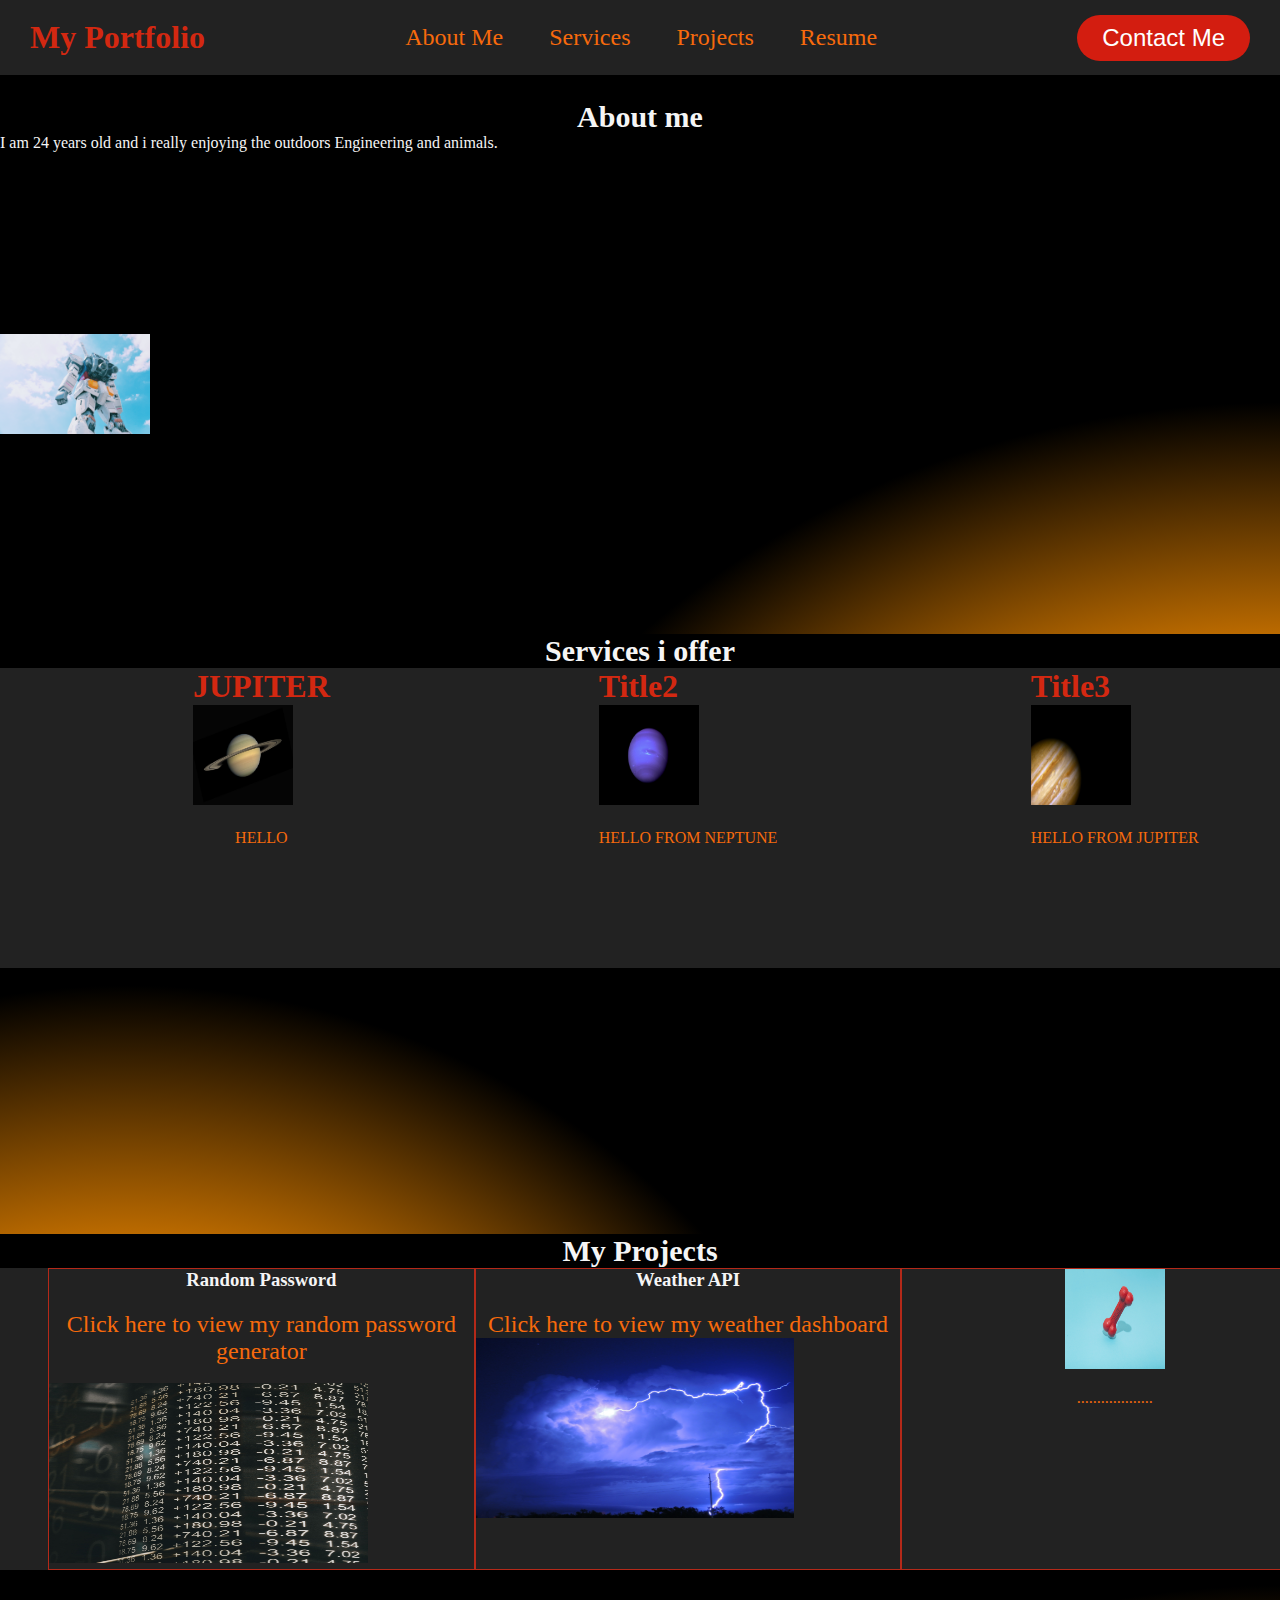
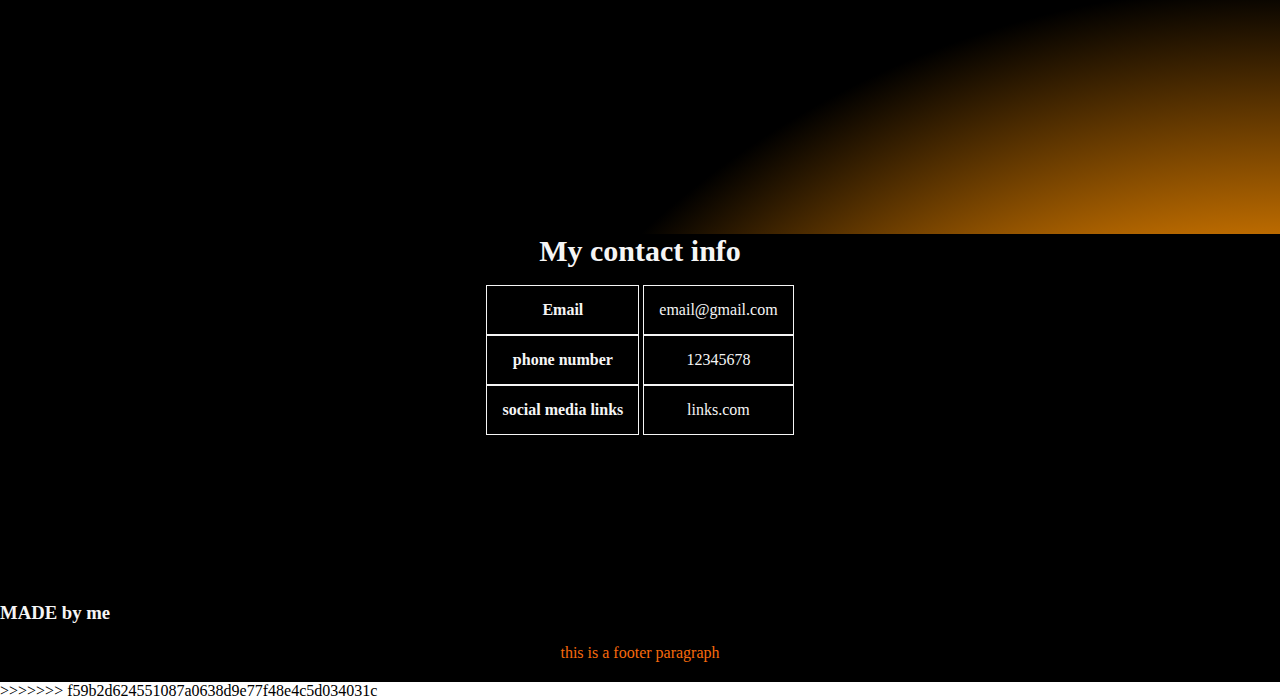
<file: index.html>
<!DOCTYPE html>
<html lang="en">
  <head>
    <title>My portfolio</title>
    <link rel="stylesheet" href="style.css" />
    <!-- <link rel="stylesheet" href="https://stackpath.bootstrapcdn.com/bootstrap/4.3.1/css/bootstrap.min.css" integrity="sha384-ggOyR0iXCbMQv3Xipma34MD+dH/1fQ784/j6cY/iJTQUOhcWr7x9JvoRxT2MZw1T" crossorigin="anonymous"> -->
    
  </head>

  <body>
    <header>
      <h1>My Portfolio</h1>

      <nav>
        <ul class="nav_links">
          <li><a href="#">About Me</a></li>
          <li><a href="#thirty">Services</a></li>
          <li><a href="#six">Projects</a></li>
          <li><a href="R.html">Resume</a></li>
        </ul>
      </nav>
      <a class="one" href="#sixty"><button>Contact Me</button></a>
    </header>
    <section>
      <div class="about_me">
        <h2>About me</h2>
        <div class= "container_3">
            <ul>
                <li>I am 24 years old and i really enjoying the outdoors Engineering and animals.</li>
            </ul>
            

        </div>
        <div class="container_4">
            <img class="avatar" src="images/avatar.jpg">

        </div>

        
      </div>

      <div id="thirty"class="services">
        <h2>Services i offer</h2>
        <div class="container_1">
                <div class="card_1">
                    <div>
                        <h1>JUPITER</h1>
                        <img class="planet1" src="images/staurn.jpg">
                        <P>HELLO</P>
                    </div>
                </div>
                <div class="card_1">
                    <div>
                        <h1>Title2</h1>
                        <img class="planet_2" src="images/neptune.jpg">
                        <p>HELLO FROM NEPTUNE</p>
                    </div>

                </div>
                <div class="card_1">
                    <div>
                        <h1>Title3</h1>
                        <img class="planet_3" src="images/jupiter.jpg">
                        <p>HELLO FROM JUPITER</p>

                    </div>
                </div>





        </div>

            
                
            </div>
      </div>
      <div id="six" class="projects">
        <h2>My Projects</h2>

        <div class="container">
          <div class="card">
            <div class="Randompassdiv">
                
                <h3 id="h3div">Random Password</h3>
            
                <!-- <img class="leash_1" src="images/leash.jpg"> -->
            </div>
                <div class="leash_2">
                    <p><a href="https://platinum47.github.io/Randompassword/">Click here to view my random password generator</a></p>
                    <br>
                    <img  class ="random" src="images/random.jpg">
                </div>
          </div>
          <div class="card">
            <div class="toys">

              <h3 id="h3div">Weather API</h3>
            </div>
            <div>
                <p><a href="https://platinum47.github.io/Forecast/">Click here to view my weather dashboard</a></p>
                <img class="Lightning" src="images/Lightning.jpg">
            </div>
          </div>
          <div class="card">
            <div class="bones">
              <img class="bone" src="images/bone.jpg" />
            </div>
            <div class="bones_1">
              <p>
               ...................
              </p>
            </div>
          </div>
        </div>

        
      </div>
      <div>
        <h2 id="sixty"class="three">My contact info</h2>
        <table class="two">
          <thead>
            <tr>
              <th>Email</th>
              <th>phone number</th>
              <th>social media links</th>
            </tr>
          </thead>
          <tbody>
            <tr>
              <td>email@gmail.com</td>
              <td>12345678</td>
              <td>links.com</td>
            </tr>
          </tbody>
        </table>
      </div>
    </section>
  </body>

  <footer>
    <h3 style="color: whitesmoke">MADE by me</h3>
    <p>this is a footer paragraph</p>
  </footer>
</html>
>>>>>>> f59b2d624551087a0638d9e77f48e4c5d034031c
</file>
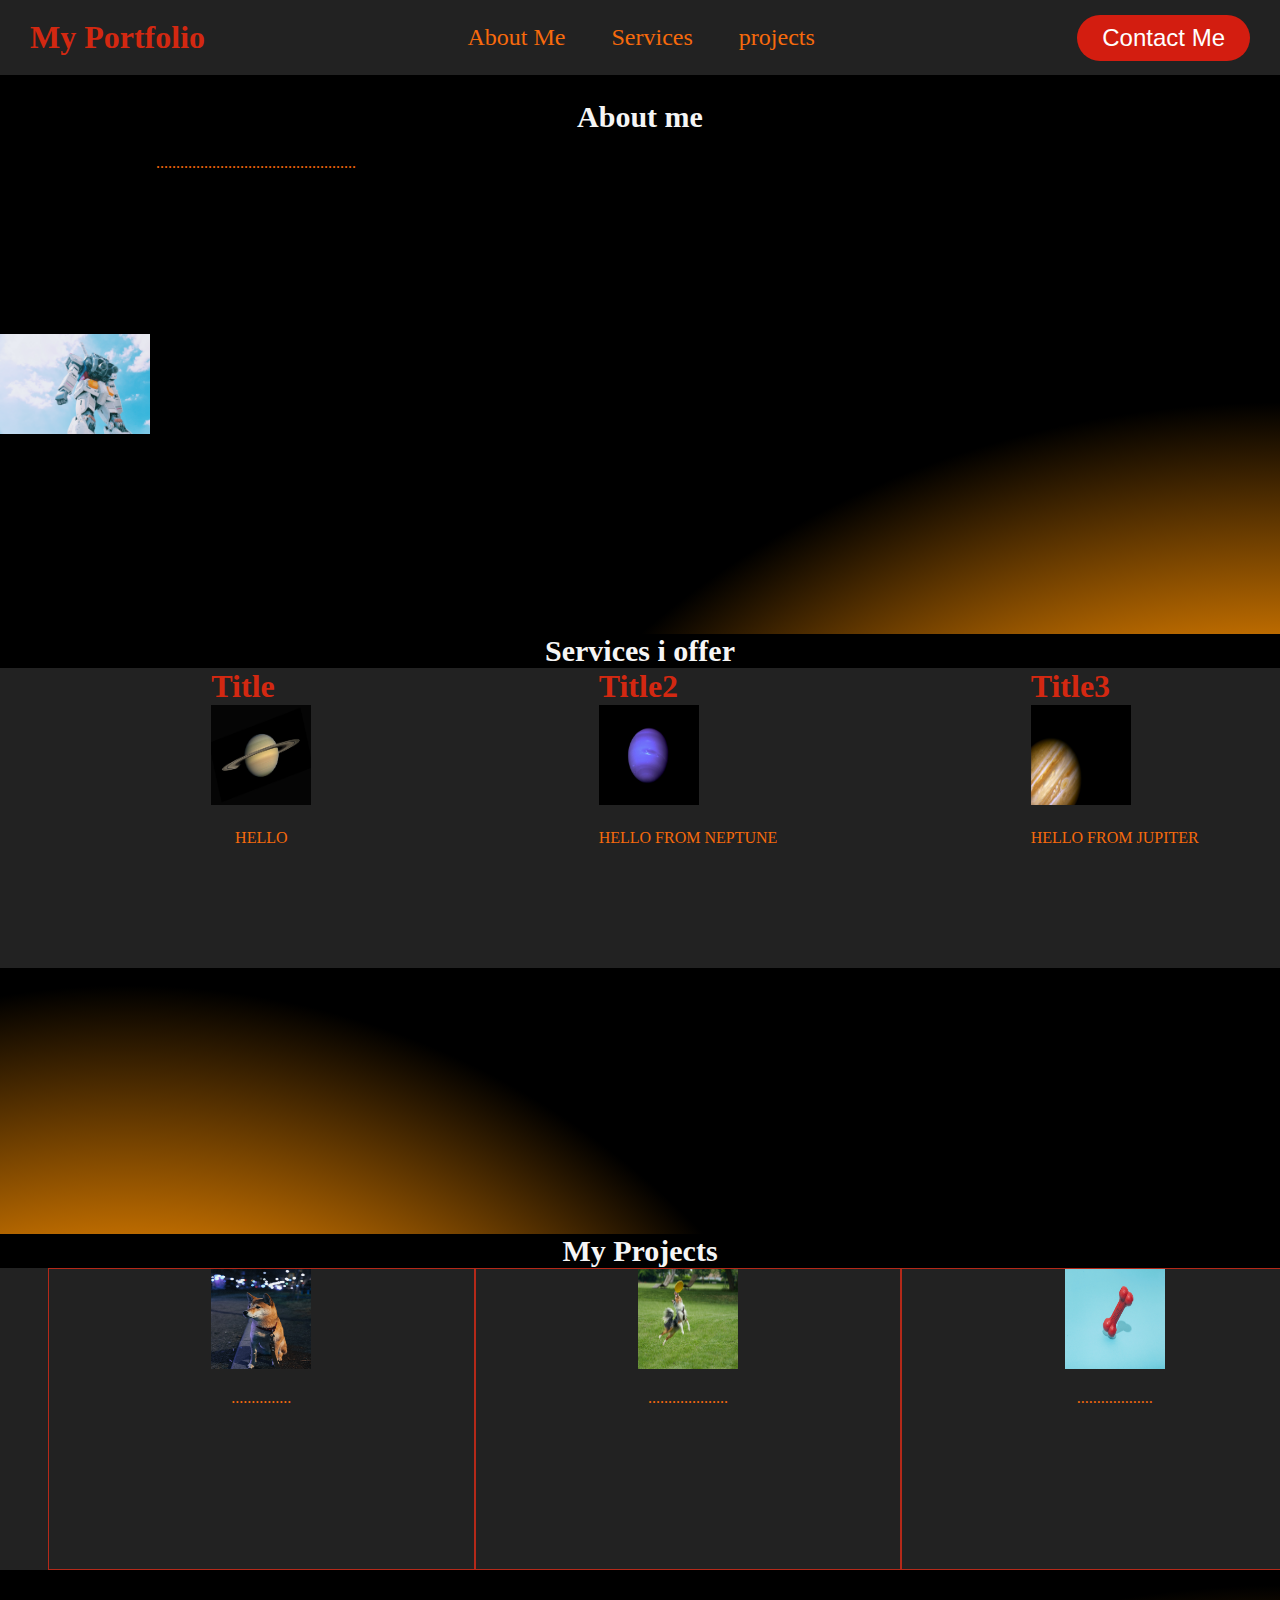
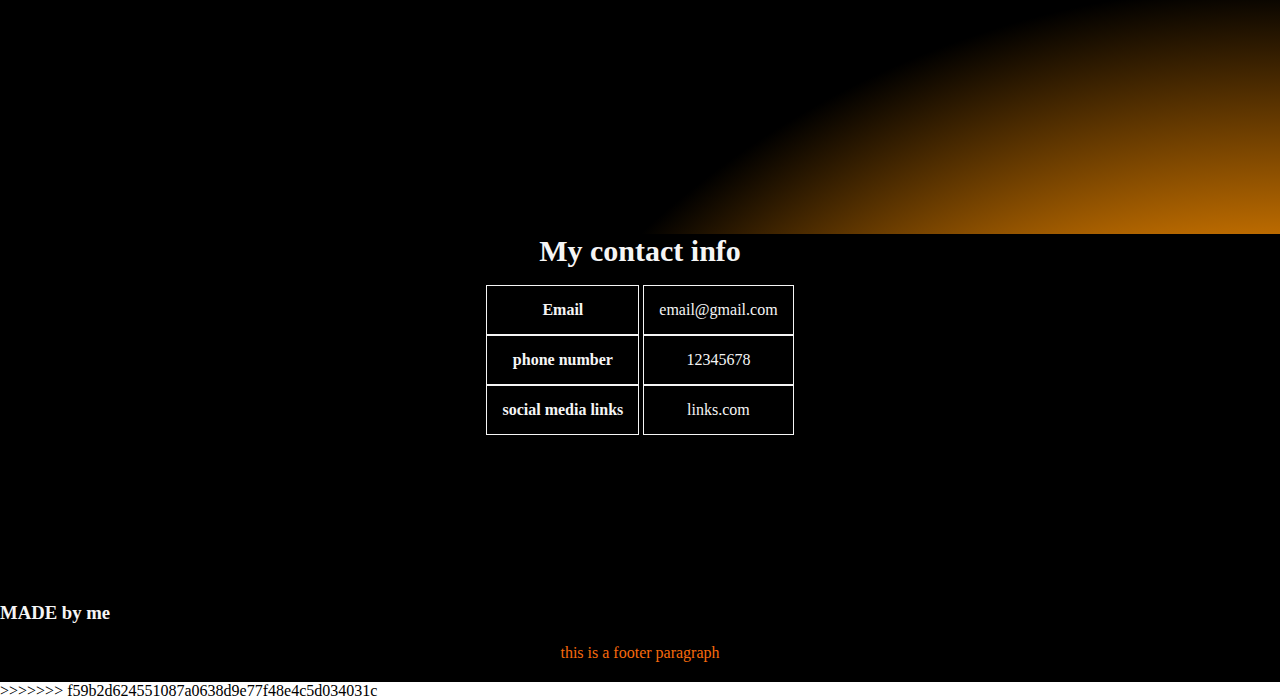
<file: code.html>
<!DOCTYPE html>
<html lang="en">
  <head>
    <title>My portfolio</title>
    <link rel="stylesheet" href="style.css" />
  </head>

  <body>
    <header>
      <h1>My Portfolio</h1>

      <nav>
        <ul class="nav_links">
          <li><a href="#">About Me</a></li>
          <li><a href="#thirty">Services</a></li>
          <li><a href="#six">projects</a></li>
        </ul>
      </nav>
      <a class="one" href="#sixty"><button>Contact Me</button></a>
    </header>
    <section>
      <div class="about_me">
        <h2>About me</h2>
        <div class= "container_3">
            <p>..................................................</p>
            

        </div>
        <div class="container_4">
            <img class="avatar" src="images/avatar.jpg">

        </div>

        
      </div>

      <div id="thirty"class="services">
        <h2>Services i offer</h2>
        <div class="container_1">
                <div class="card_1">
                    <div>
                        <h1>Title</h1>
                        <img class="planet1" src="images/staurn.jpg">
                        <P>HELLO</P>
                    </div>
                </div>
                <div class="card_1">
                    <div>
                        <h1>Title2</h1>
                        <img class="planet_2" src="images/neptune.jpg">
                        <p>HELLO FROM NEPTUNE</p>
                    </div>

                </div>
                <div class="card_1">
                    <div>
                        <h1>Title3</h1>
                        <img class="planet_3" src="images/jupiter.jpg">
                        <p>HELLO FROM JUPITER</p>

                    </div>
                </div>





        </div>

            
                
            </div>
      </div>
      <div id="six" class="projects">
        <h2>My Projects</h2>

        <div class="container">
          <div class="card">
            <div class="leash">
                <img class="leash_1" src="images/leash.jpg">
            </div>
                <div class="leash_2">
                    <p>...............</p>
                </div>
          </div>
          <div class="card">
            <div class="toys">
                <img class="toy_img" src="images/toys.jpg">
            </div>
            <div>
                <p>....................</p>
            </div>
          </div>
          <div class="card">
            <div class="bones">
              <img class="bone" src="images/bone.jpg" />
            </div>
            <div class="bones_1">
              <p>
               ...................
              </p>
            </div>
          </div>
        </div>

        
      </div>
      <div>
        <h2 id="sixty"class="three">My contact info</h2>
        <table class="two">
          <thead>
            <tr>
              <th>Email</th>
              <th>phone number</th>
              <th>social media links</th>
            </tr>
          </thead>
          <tbody>
            <tr>
              <td>email@gmail.com</td>
              <td>12345678</td>
              <td>links.com</td>
            </tr>
          </tbody>
        </table>
      </div>
    </section>
  </body>

  <footer>
    <h3 style="color: whitesmoke">MADE by me</h3>
    <p>this is a footer paragraph</p>
  </footer>
</html>
>>>>>>> f59b2d624551087a0638d9e77f48e4c5d034031c
</file>
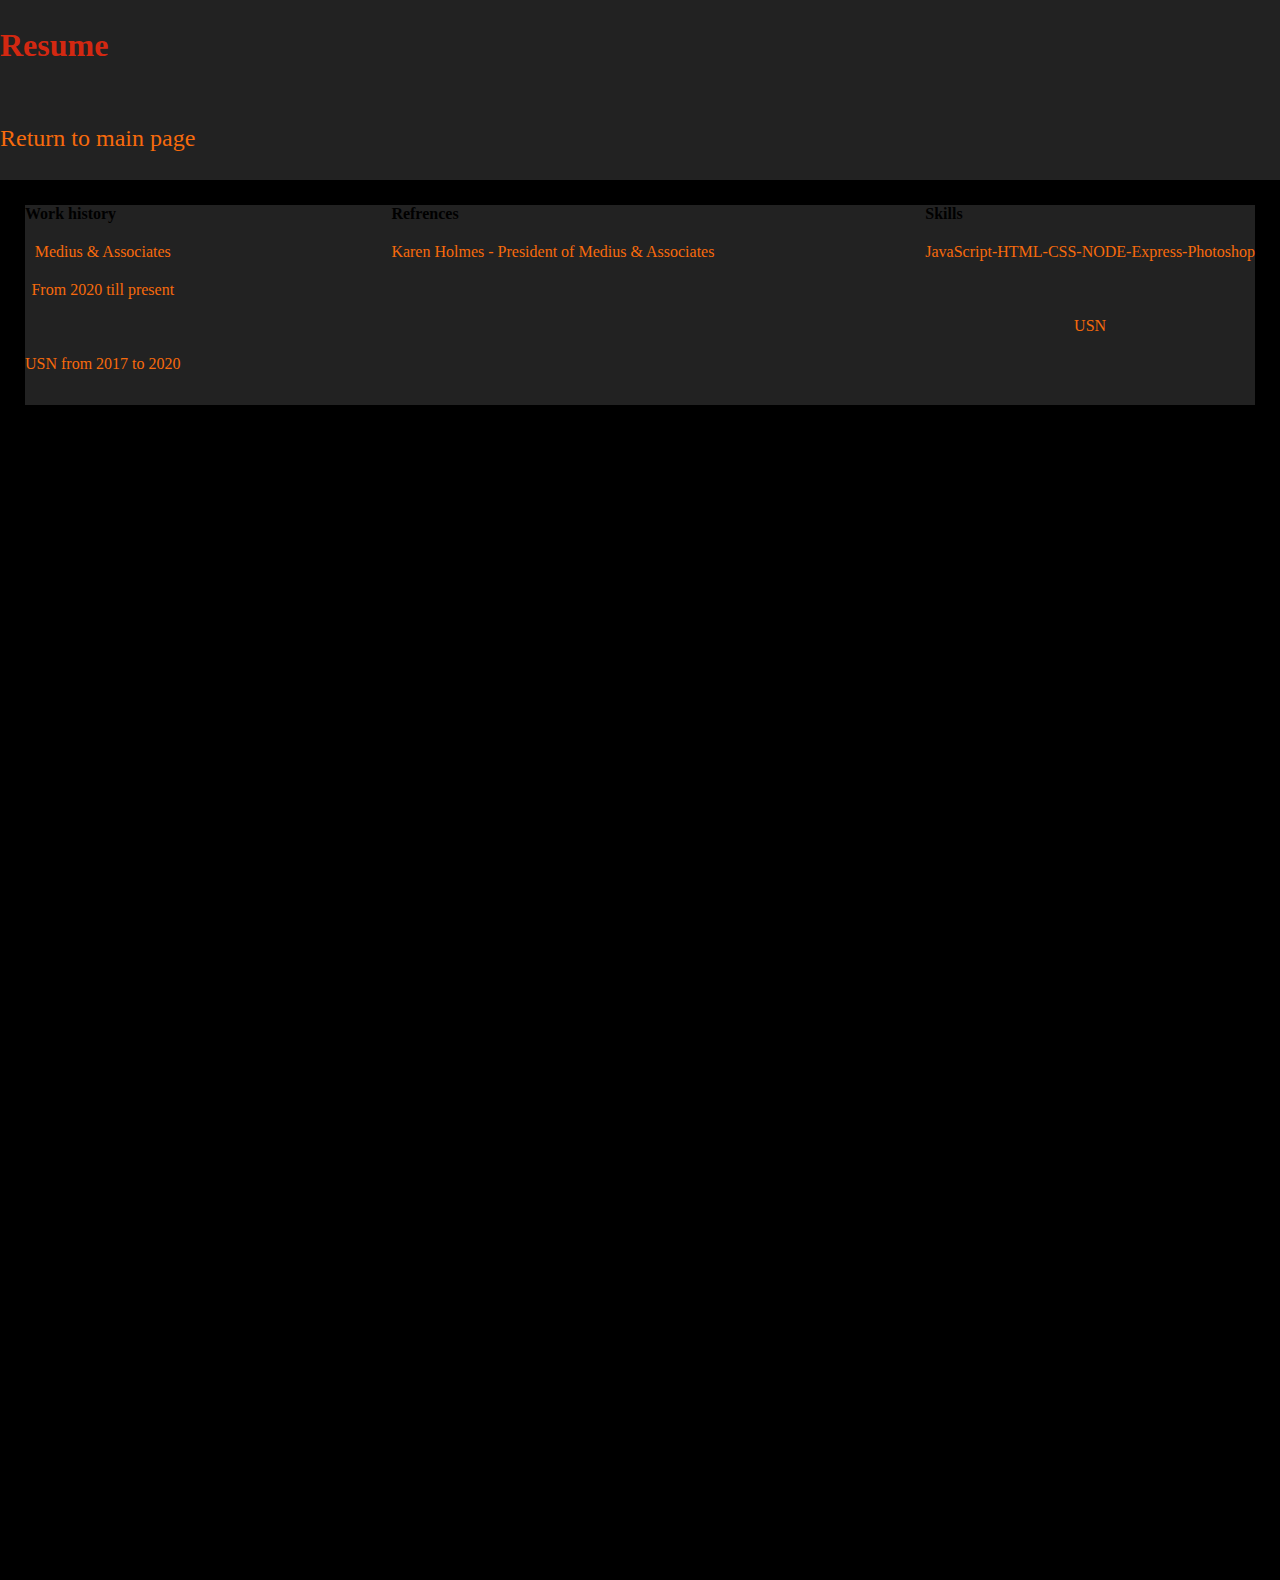
<file: R.html>
<!DOCTYPE html>
<html lang="en">
<head>
    <meta charset="UTF-8">
    <meta http-equiv="X-UA-Compatible" content="IE=edge">
    <meta name="viewport" content="width=device-width, initial-scale=1.0">
    <link rel="stylesheet" href="style.css">
    <title>Resume</title>
    <div id ="top">
    <h1>Resume</h1>

    <h1><a href="index.html">Return to main page</a></h1>
    </div>
</head>
<body id="body">
    <div id="workHistory">
        <div>
            <h4>Work history</h4>
                <p>Medius & Associates</p>
                <p>From 2020 till present</p>
                <br>
                <br>
                <p>USN from 2017 to 2020</p>
        </div>
        <div>
            <h4>Refrences</h4>
                <p>Karen Holmes - President of Medius & Associates</p>
                
                <br>
                <br>
                <p></p>

        </div>
        <div>
            <h4 id="skill">Skills</h4>
                <p>JavaScript-HTML-CSS-NODE-Express-Photoshop </p>
               
                <br>
                <br>
                <p>USN</p>
        </div>
    </div>
    
    <div>
        <h3></h3>
    </div>
    <footer id ="foot">
            
    </footer>
</body>
</html>
</file>
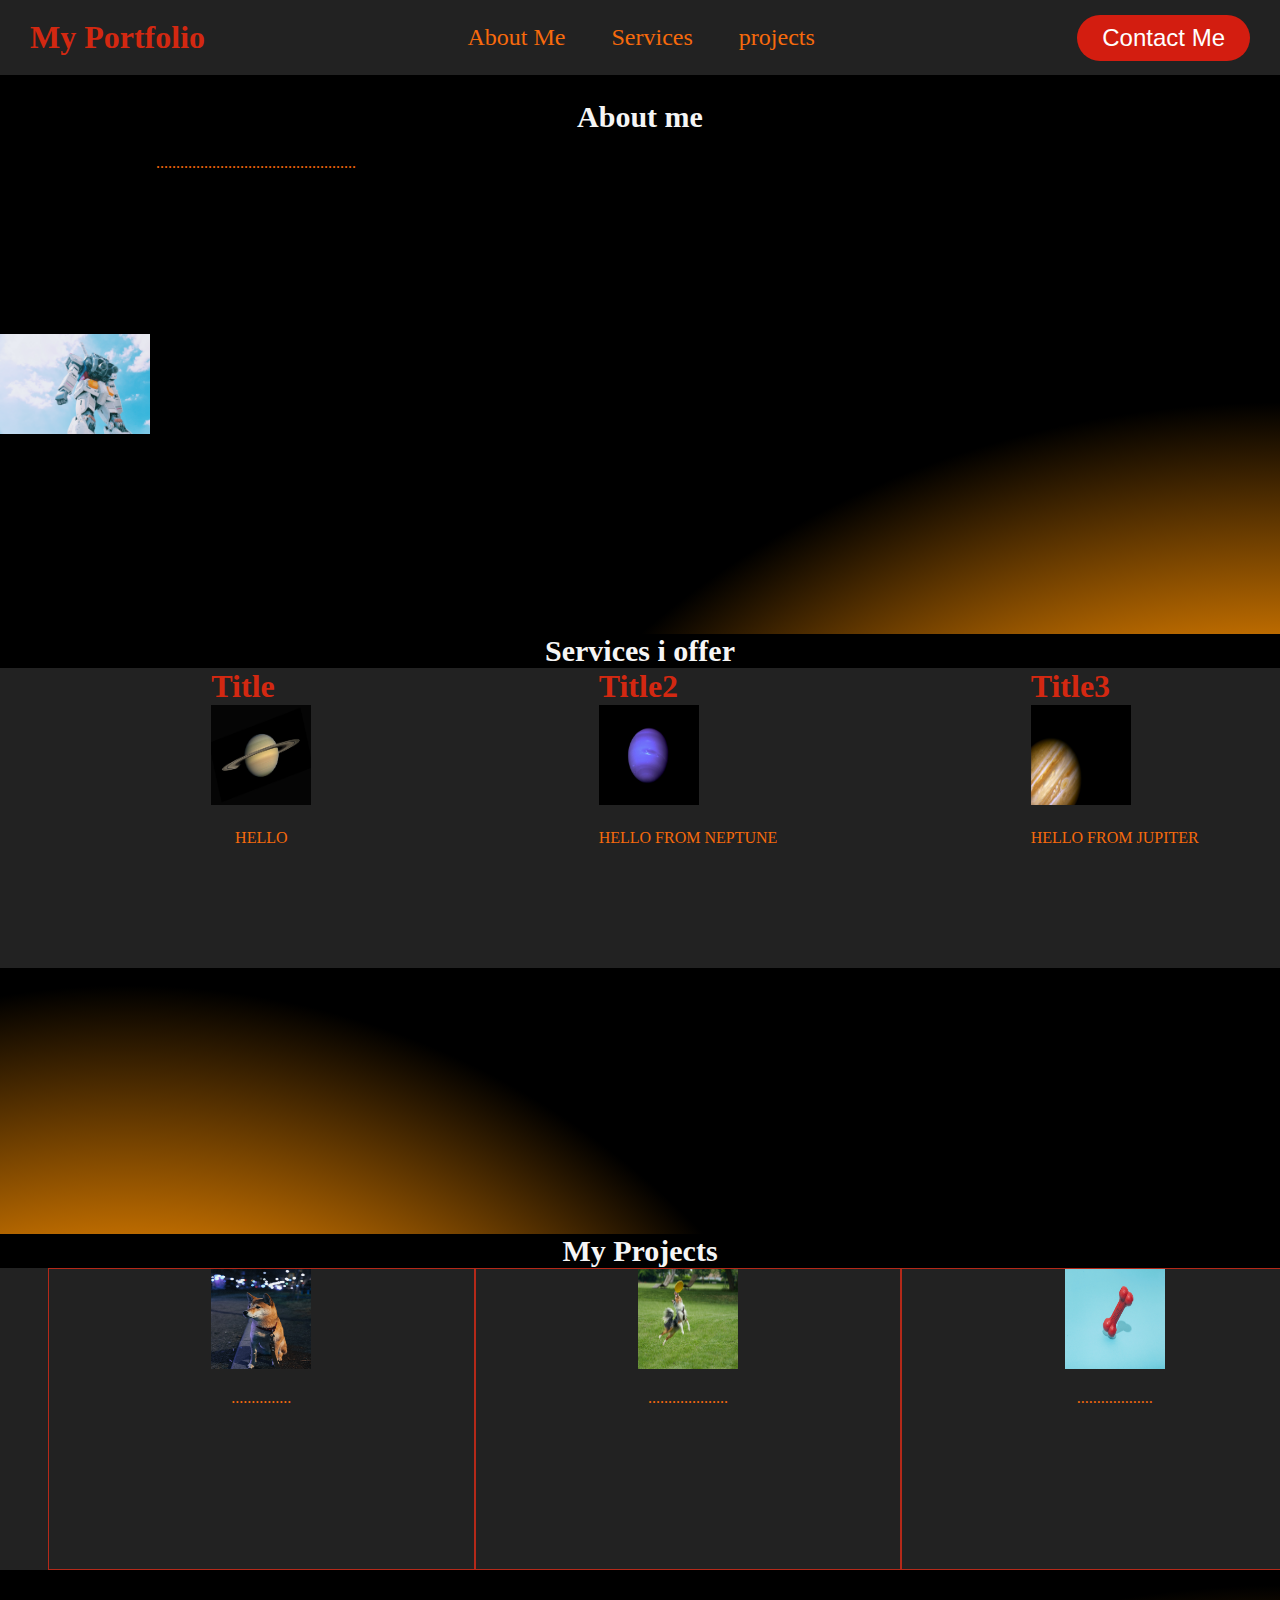
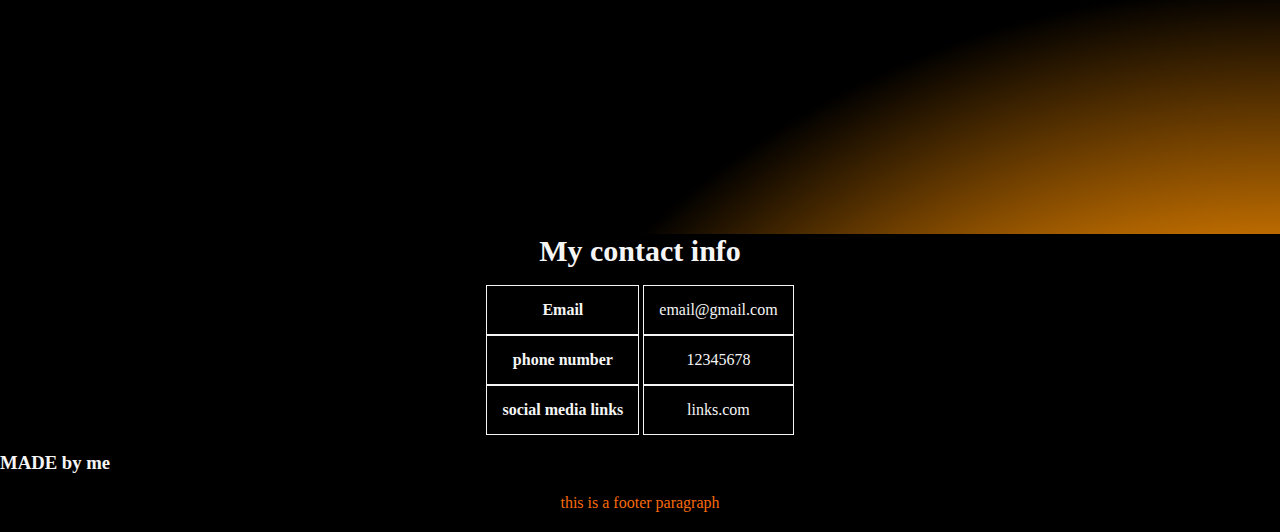
<file: homework-2/code.html>
<!DOCTYPE html>
<html lang="en">
  <head>
    <title>My portfolio</title>
    <link rel="stylesheet" href="style.css" />
  </head>

  <body>
    <header>
      <h1>My Portfolio</h1>

      <nav>
        <ul class="nav_links">
          <li><a href="#">About Me</a></li>
          <li><a href="#thirty">Services</a></li>
          <li><a href="#six">projects</a></li>
        </ul>
      </nav>
      <a class="one" href="#sixty"><button>Contact Me</button></a>
    </header>
    <section>
      <div class="about_me">
        <h2>About me</h2>
        <div class= "container_3">
            <p>..................................................</p>
            

        </div>
        <div class="container_4">
            <img class="avatar" src="images/avatar.jpg">

        </div>

        
      </div>

      <div id="thirty"class="services">
        <h2>Services i offer</h2>
        <div class="container_1">
                <div class="card_1">
                    <div>
                        <h1>Title</h1>
                        <img class="planet1" src="images/staurn.jpg">
                        <P>HELLO</P>
                    </div>
                </div>
                <div class="card_1">
                    <div>
                        <h1>Title2</h1>
                        <img class="planet_2" src="images/neptune.jpg">
                        <p>HELLO FROM NEPTUNE</p>
                    </div>

                </div>
                <div class="card_1">
                    <div>
                        <h1>Title3</h1>
                        <img class="planet_3" src="images/jupiter.jpg">
                        <p>HELLO FROM JUPITER</p>

                    </div>
                </div>





        </div>

            
                
            </div>
      </div>
      <div id="six" class="projects">
        <h2>My Projects</h2>

        <div class="container">
          <div class="card">
            <div class="leash">
                <img class="leash_1" src="images/leash.jpg">
            </div>
                <div class="leash_2">
                    <p>...............</p>
                </div>
          </div>
          <div class="card">
            <div class="toys">
                <img class="toy_img" src="images/toys.jpg">
            </div>
            <div>
                <p>....................</p>
            </div>
          </div>
          <div class="card">
            <div class="bones">
              <img class="bone" src="images/bone.jpg" />
            </div>
            <div class="bones_1">
              <p>
               ...................
              </p>
            </div>
          </div>
        </div>

        
      </div>
      <div>
        <h2 id="sixty"class="three">My contact info</h2>
        <table class="two">
          <thead>
            <tr>
              <th>Email</th>
              <th>phone number</th>
              <th>social media links</th>
            </tr>
          </thead>
          <tbody>
            <tr>
              <td>email@gmail.com</td>
              <td>12345678</td>
              <td>links.com</td>
            </tr>
          </tbody>
        </table>
      </div>
    </section>
  </body>

  <footer>
    <h3 style="color: whitesmoke">MADE by me</h3>
    <p>this is a footer paragraph</p>
  </footer>
</html>
</file>
<file: style.css>
*{
    margin: 0;
    padding: 0;
    list-style: none;
    text-decoration: none;

    

}
header{
    background-color: rgb(34, 34, 34)  ;
    color: rgb(221, 221, 190);
    display: flex;
    justify-content: space-between;
    align-items: center;
    height: 15px;
    padding: 30px 
}
p{
    text-align: center;
    padding-top: 20px;
    color:rgb(247, 106, 12)
    
}

.nav_links, a, button{
    font-weight: 500;
    font-size: 24px;
    color:rgb(247, 106, 12);

}

h1{
    color:  rgb(211, 40, 17)

}
h1:hover{
    color: rgb(247, 106, 12);
}


h2{
    text-align: center;
    font-size:30px;
    color:whitesmoke;
    
}
.three{
    background-color: black;
}
.nav_links li {
    display: inline-block;
    padding: 0px 20px;
    color: whitesmoke;

}

.nav_links li a:hover{
    color: rgb(211, 40, 17);
}

button{
    padding: 9px 25px;
    background-color: rgb(211, 29, 16);
    border:none;
    border-radius: 50px;
    cursor:pointer;
    color: white;
}

button:hover{
    background-color:rgb(235, 77, 4);
}

.about_me{
    padding-top: 25px;
    padding-bottom: 200px;
    background: radial-gradient(at 100% 200%, rgb(255, 81, 0) 10px, rgb(255, 145, 0) 30%,  #000000 50%);
    color: whitesmoke;
    
}

.services{padding-bottom: 100px;
    background: radial-gradient(at 10% 200%, rgb(255, 81, 0) 10px, rgb(255, 145, 0) 30%,  #000000 50%);
    height: 500px;
    color:  rgb(211, 40, 17)

}




.projects{
    height: 600px;
  

   background: radial-gradient(at 100% 200%, rgb(255, 81, 0) 10px, rgb(255, 145, 0) 30%,  #000000 50%);

    

}

section{  
    
}

footer{
    background-color:rgb(0, 0, 0) ;
    height: 80px;
    padding-top: 150px;
    
}

 td ,th{
    border:1px solid whitesmoke;
    border-collapse: collapse;
    padding:  15px;
    display: flex;
    justify-content: center;
    color: whitesmoke;
    background-color: rgb(0, 0, 0);

}
.two{ 
    padding:  15px;
    display: flex;
    justify-content: center;
    color: whitesmoke;
    background-color: rgb(0, 0, 0);

}
.container{
    width: 100%;
    max-width: 1536px;
    margin-left: auto;
    margin-right: auto;
    padding-left: 48px;
    padding-right: 48px;
    background-color: rgb(34, 34, 34) ;
   
    display:flex;
    
}
.card{
    border: 1px solid rgb(180, 41, 25);
    flex:1;
    height:300px;
    
}

.bones, .leash, .toys{
    display: flex;
    justify-content: center;
}
.leash_1, .toy_img, .bone{
    height: 100px;
    width: 100px;
    display: flex;
    justify-content: flex-end;
}




.container_1{
    width: 100%;
    max-width: 1536px;
    margin-left: auto;
    margin-right: auto;
    padding-left: 48px;
    padding-right: 48px;
   background-color: rgb(34, 34, 34);
    display:flex;
   
}
.card_1{
    border: none ;
    flex:1;
    height:300px;
    display: flex;
    justify-content: center;
}
.planet1, .planet_2, .planet_3{
    height: 100px;
    width: 100px;
    

}
.container_3{
    width: 40%;
    Height:200px;
}

.container_4{
    display: flex;
    justify-content: flex-start;
    height: 100px;
    width: 150px;
}




.random {
    height: 180px;
    width:75%;
}
.Lightning{
    height: 180px;
    width:75%;
}

#h3div{
    color: whitesmoke;
    display: flex;
    justify-content: center;
}

#workHistory {
    display: flex;
    justify-content: space-between;
    background-color: rgb(34, 34, 34);
    margin: 25px;
    height: 200px;
    ;
}

#foot{
    
    height: 1000px;
} 
#top{
    background-color: rgb(34, 34, 34);
    /* border-bottom: solid 1px whitesmoke; */
    height: 180px;
    display: flex;
    flex-direction:column;
    justify-content: space-around;
}
#body{
    background-color: black;
}
</file>
<file: homework-2/style.css>
*{
    margin: 0;
    padding: 0;
    list-style: none;
    text-decoration: none;
    

}
header{
    background-color: rgb(34, 34, 34)  ;
    color: rgb(221, 221, 190);
    display: flex;
    justify-content: space-between;
    align-items: center;
    height: 15px;
    padding: 30px 
}
p{
    text-align: center;
    padding-top: 20px;
    color:rgb(247, 106, 12)
    
}

.nav_links, a, button{
    font-weight: 500;
    font-size: 24px;
    color:rgb(247, 106, 12);

}

h1{
    color:  rgb(211, 40, 17)

}
h1:hover{
    color: rgb(247, 106, 12);
}


h2{
    text-align: center;
    font-size:30px;
    color:whitesmoke;
    
}
.three{
    background-color: black;
}
.nav_links li {
    display: inline-block;
    padding: 0px 20px;
    color: whitesmoke;

}

.nav_links li a:hover{
    color: rgb(211, 40, 17);
}

button{
    padding: 9px 25px;
    background-color: rgb(211, 29, 16);
    border:none;
    border-radius: 50px;
    cursor:pointer;
    color: white;
}

button:hover{
    background-color:rgb(235, 77, 4);
}

.about_me{
    padding-top: 25px;
    padding-bottom: 200px;
    background: radial-gradient(at 100% 200%, rgb(255, 81, 0) 10px, rgb(255, 145, 0) 30%,  #000000 50%);
    color: whitesmoke;
    
}

.services{padding-bottom: 100px;
    background: radial-gradient(at 10% 200%, rgb(255, 81, 0) 10px, rgb(255, 145, 0) 30%,  #000000 50%);
    height: 500px;
    color:  rgb(211, 40, 17)

}




.projects{
    height: 600px;
  

   background: radial-gradient(at 100% 200%, rgb(255, 81, 0) 10px, rgb(255, 145, 0) 30%,  #000000 50%);

    

}

section{  
    
}

footer{
    background-color:rgb(0, 0, 0) ;
    height: 80px;
}

 td ,th{
    border:1px solid whitesmoke;
    border-collapse: collapse;
    padding:  15px;
    display: flex;
    justify-content: center;
    color: whitesmoke;
    background-color: rgb(0, 0, 0);

}
.two{ 
    padding:  15px;
    display: flex;
    justify-content: center;
    color: whitesmoke;
    background-color: rgb(0, 0, 0);

}
.container{
    width: 100%;
    max-width: 1536px;
    margin-left: auto;
    margin-right: auto;
    padding-left: 48px;
    padding-right: 48px;
    background-color: rgb(34, 34, 34) ;
   
    display:flex;
    
}
.card{
    border: 1px solid rgb(180, 41, 25);
    flex:1;
    height:300px;
    
}

.bones, .leash, .toys{
    display: flex;
    justify-content: center;
}
.leash_1, .toy_img, .bone{
    height: 100px;
    width: 100px;
}




.container_1{
    width: 100%;
    max-width: 1536px;
    margin-left: auto;
    margin-right: auto;
    padding-left: 48px;
    padding-right: 48px;
   background-color: rgb(34, 34, 34);
    display:flex;
   
}
.card_1{
    border: none ;
    flex:1;
    height:300px;
    display: flex;
    justify-content: center;
}
.planet1, .planet_2, .planet_3{
    height: 100px;
    width: 100px;
    

}
.container_3{
    width: 40%;
    Height:200px;
}

.container_4{
    display: flex;
    justify-content: flex-start;
    height: 100px;
    width: 150px;
}
</file>
